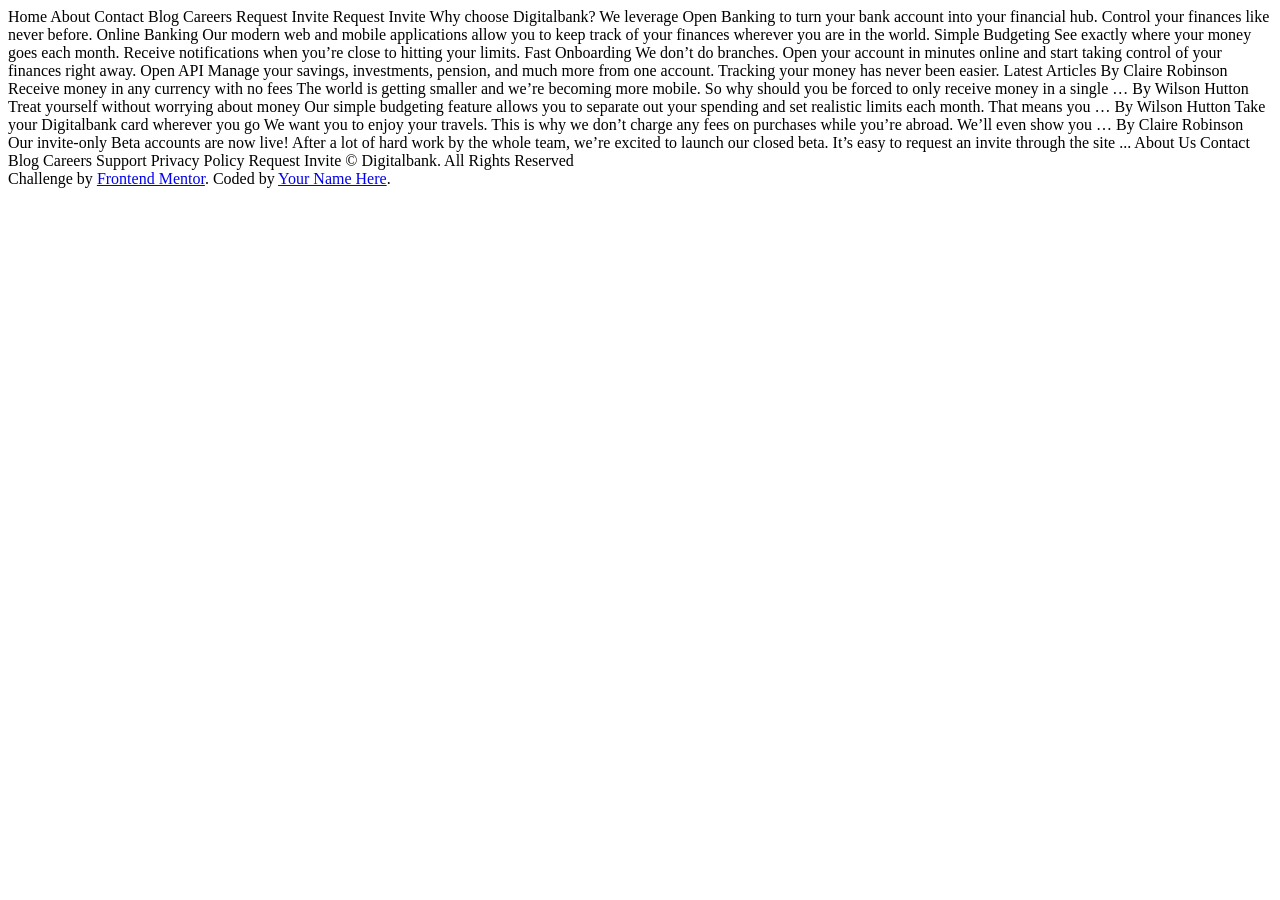
<file: dex.html>
<body>

  Home
  About
  Contact
  Blog
  Careers

  Request Invite



 

  
  Request Invite



  Why choose Digitalbank?

  We leverage Open Banking to turn your bank account into your financial hub. Control 
  your finances like never before.

  Online Banking
  Our modern web and mobile applications allow you to keep track of your finances 
  wherever you are in the world.

  Simple Budgeting
  See exactly where your money goes each month. Receive notifications when you’re 
  close to hitting your limits.

  Fast Onboarding
  We don’t do branches. Open your account in minutes online and start taking control 
  of your finances right away.

  Open API
  Manage your savings, investments, pension, and much more from one account. Tracking 
  your money has never been easier.

  

  Latest Articles

  By Claire Robinson
  Receive money in any currency with no fees
  The world is getting smaller and we’re becoming more mobile. So why should you be 
  forced to only receive money in a single …

  By Wilson Hutton
  Treat yourself without worrying about money
  Our simple budgeting feature allows you to separate out your spending and set 
  realistic limits each month. That means you …

  By Wilson Hutton
  Take your Digitalbank card wherever you go
  We want you to enjoy your travels. This is why we don’t charge any fees on purchases 
  while you’re abroad. We’ll even show you …

  By Claire Robinson
  Our invite-only Beta accounts are now live!
  After a lot of hard work by the whole team, we’re excited to launch our closed beta. 
  It’s easy to request an invite through the site ...

  

  About Us
  Contact
  Blog
  Careers
  Support
  Privacy Policy

  Request Invite

  © Digitalbank. All Rights Reserved
  <div class="attribution">
    Challenge by <a href="https://www.frontendmentor.io?ref=challenge" target="_blank">Frontend Mentor</a>. 
    Coded by <a href="#">Your Name Here</a>.
  </div>
</body>
</html>
</file>
